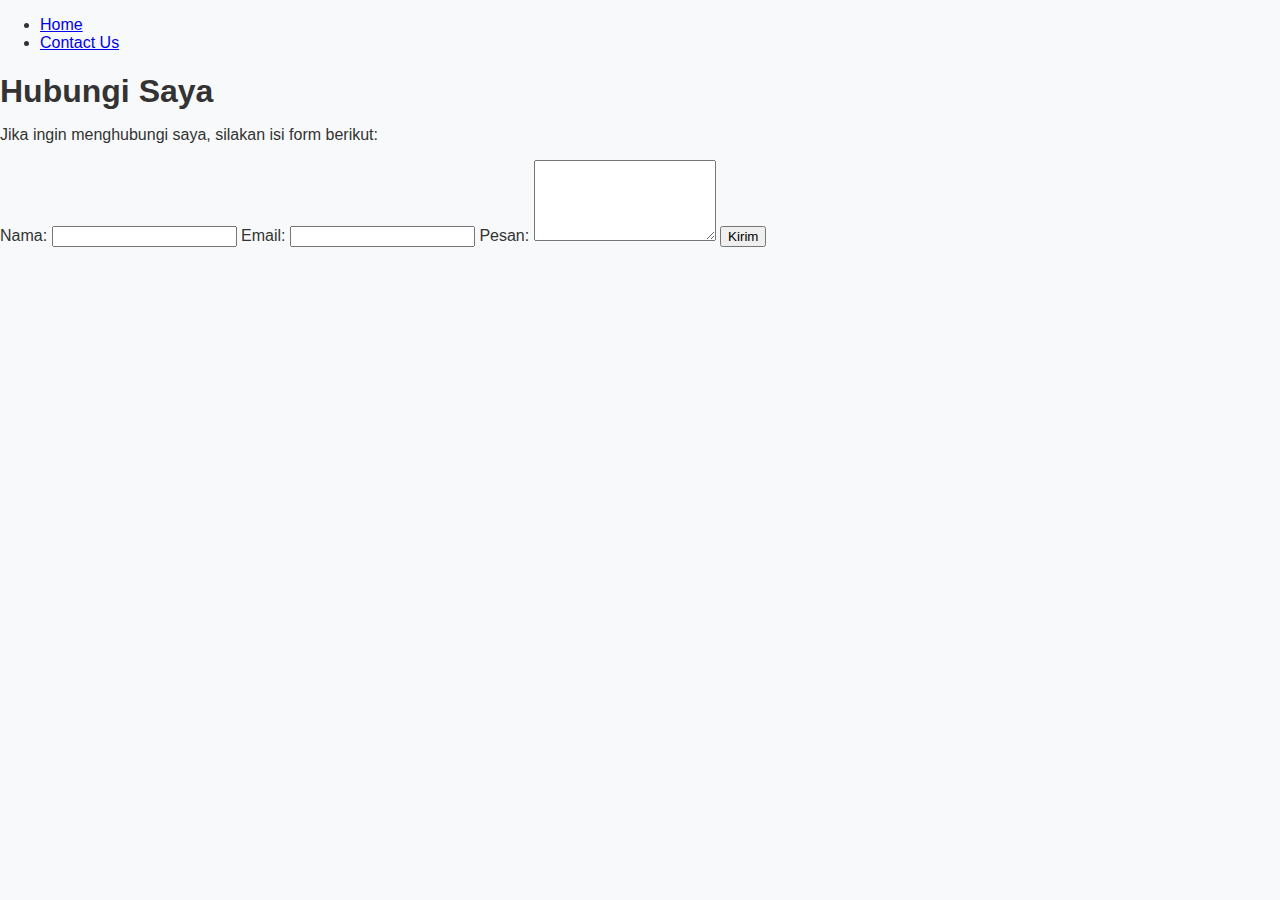
<file: contact.html>
<!DOCTYPE html>
<html lang="id">
<head>
  <meta charset="UTF-8">
  <meta name="viewport" content="width=device-width, initial-scale=1.0">
  <title>Contact Us - Zumi</title>
  <link rel="stylesheet" href="style.css">
</head>
<body>
  <!-- Navbar -->
  <nav>
    <ul>
      <li><a href="index.html">Home</a></li>
      <li><a href="contact.html" class="active">Contact Us</a></li>
    </ul>
  </nav>

  <!-- Contact Section -->
  <div class="container">
    <h1>Hubungi Saya</h1>
    <p>Jika ingin menghubungi saya, silakan isi form berikut:</p>

    <form>
      <label>Nama:</label>
      <input type="text" name="nama" required>

      <label>Email:</label>
      <input type="email" name="email" required>

      <label>Pesan:</label>
      <textarea name="pesan" rows="5" required></textarea>

      <button type="submit">Kirim</button>
    </form>
  </div>
</body>
</html>
</file>
<file: style.css>
body {
  font-family: Arial, sans-serif;
  margin: 0;
  padding: 0;
  background: #f8f9fa;
  color: #333;
}

.navbar {
  display: flex;
  justify-content: center;
  background: #1e3a8a;
  padding: 15px;
}

.nav-link {
  color: white;
  text-decoration: none;
  margin: 0 20px;
  font-weight: bold;
}

.nav-link:hover {
  text-decoration: underline;
}

.profile {
  text-align: center;
  padding: 20px;
}

.profile-img {
  width: 150px;
  height: 150px;
  border-radius: 50%;
  object-fit: cover;
  margin-bottom: 15px;
  border: 3px solid #1e3a8a;
}

h1 {
  margin-bottom: 5px;
}

h2 {
  margin-top: 30px;
  color: #1e3a8a;
}

.contact {
  text-align: center;
  padding: 20px;
  background: #e5e7eb;
}
</file>
